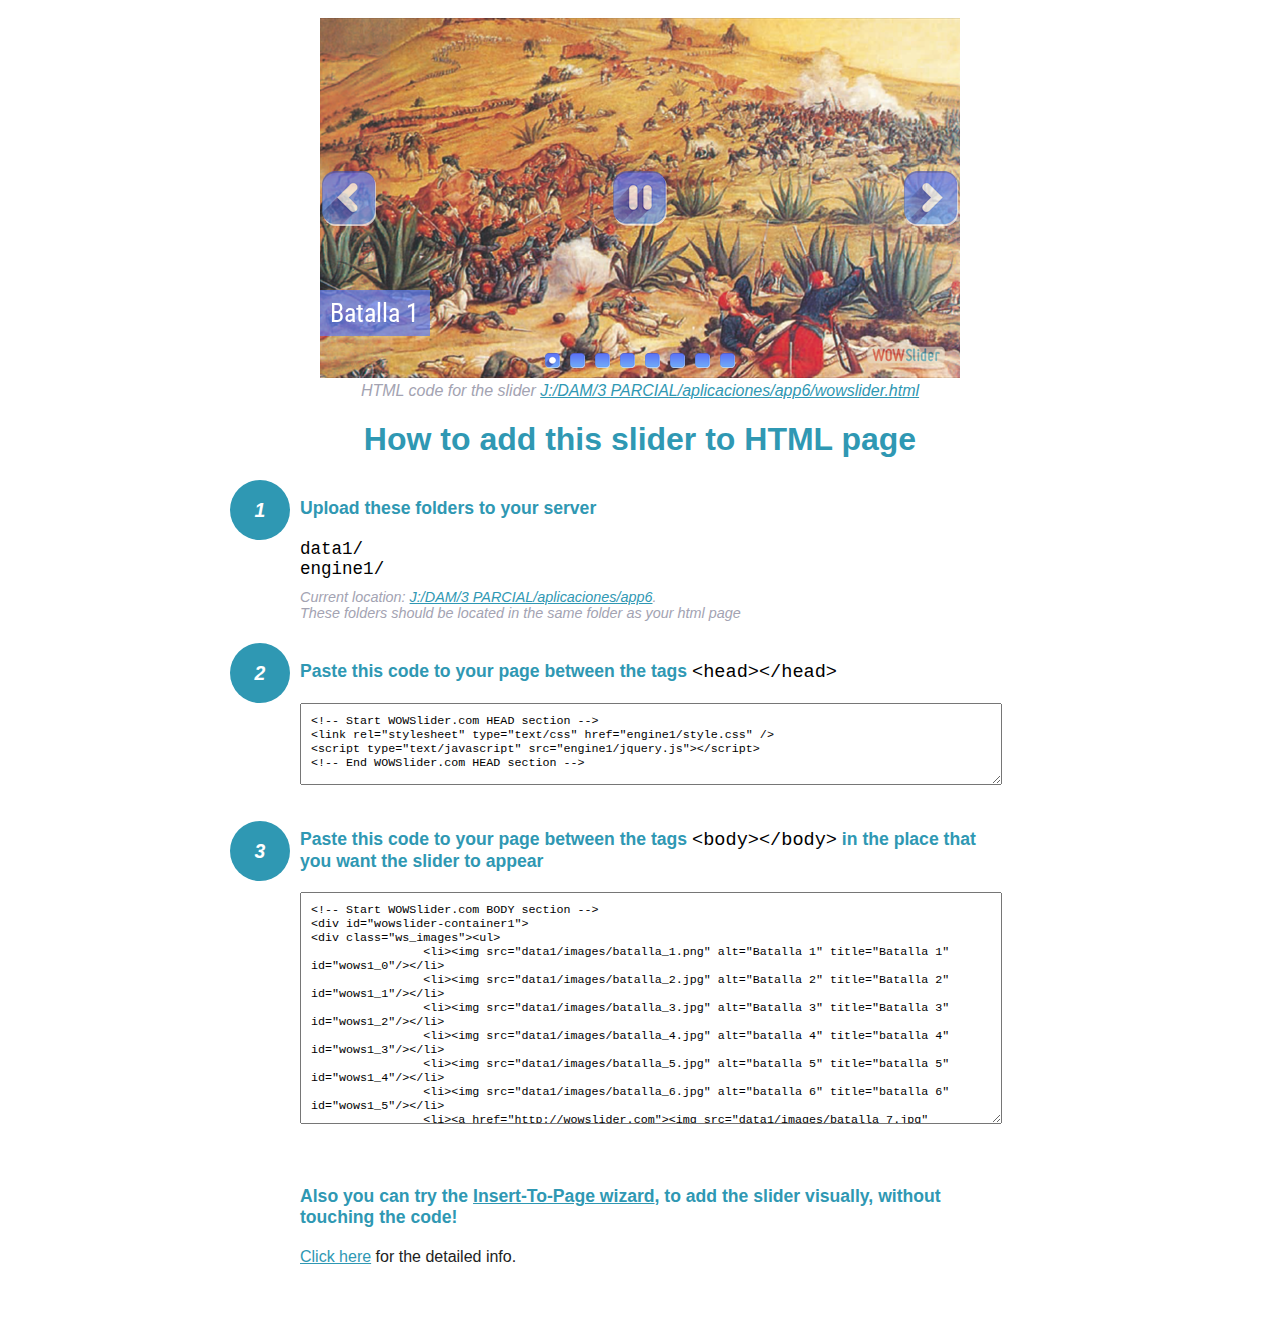
<file: wowslider-howto.html>
<!DOCTYPE html>
<html>
<head>
	<title>WOWSlider</title>
	<meta http-equiv="content-type" content="text/html; charset=utf-8" />
	<meta name="description" content="WOWSlider" />
	
	<!-- Start WOWSlider.com HEAD section --> <!-- add to the <head> of your page -->
	<link rel="stylesheet" type="text/css" href="engine1/style.css" />
	<script type="text/javascript" src="engine1/jquery.js"></script>
	<!-- End WOWSlider.com HEAD section -->


<style>
.instuction {
	font-family: sans-serif, Arial;
	display: block;
	margin: 0 auto;
	max-width: 820px;
	width: 100%;
	padding: 0 70px;
	color: #222;
	-webkit-box-sizing: border-box;
	-moz-box-sizing: border-box;
	box-sizing: border-box;
}
.instuction h1 img {
	max-width: 170px;
	vertical-align: middle;
	margin-bottom: 10px;
}
.instuction h1 {
	color: #2F98B3;
	text-align: center;
}
.instuction h2 {
	position: relative;
	font-size: 1.1em;
	color: #2F98B3;
	margin-bottom: 20px;
	margin-top: 40px;
}
.instuction h2 span.num {
	position: absolute;
	left: -70px;
	top: -18px;
	display: inline-block;
	vertical-align: middle;
	font-style: italic;
	font-size: 1.1em;
	width: 60px;
	height: 60px;
	line-height: 60px;
	text-align: center;
	background: #2F98B3;
	color: #fff;
	border-radius: 50%;
}
.instuction .mono {
	color: #000;
	font-family: monospace;
	font-size: 1.3em;
	font-weight: normal;
}
.instuction li.mono {
	font-size: 1.5em;
}

.instuction ul {
	font-size: 0.9em;
	margin-top: 0;
	padding-left: 0;
	list-style: none;
}
.instuction .note {
	color: #A3A3B2;
	font-style: italic;
	padding-top: 10px;
}
.instuction p.note {
	text-align: center;
	padding-top: 0;
	margin-top: 4px;
}
.instuction textarea {
	font-size: 0.9em;
	min-height: 60px;
	padding: 10px;
	margin: 0;
	overflow: auto;
	max-width: 100%;
	width: 100%;
}
.instuction a,
.instuction a:visited {
	color: #2F98B3;
}
</style>


</head>
<body style="margin:auto">

<br>

<!-- Start WOWSlider.com BODY section --> <!-- add to the <body> of your page -->
<div id="wowslider-container1">
<div class="ws_images"><ul>
		<li><img src="data1/images/batalla_1.png" alt="Batalla 1" title="Batalla 1" id="wows1_0"/></li>
		<li><img src="data1/images/batalla_2.jpg" alt="Batalla 2" title="Batalla 2" id="wows1_1"/></li>
		<li><img src="data1/images/batalla_3.jpg" alt="Batalla 3" title="Batalla 3" id="wows1_2"/></li>
		<li><img src="data1/images/batalla_4.jpg" alt="batalla 4" title="batalla 4" id="wows1_3"/></li>
		<li><img src="data1/images/batalla_5.jpg" alt="batalla 5" title="batalla 5" id="wows1_4"/></li>
		<li><img src="data1/images/batalla_6.jpg" alt="batalla 6" title="batalla 6" id="wows1_5"/></li>
		<li><a href="http://wowslider.com"><img src="data1/images/batalla_7.jpg" alt="wow slider" title="batalla 7" id="wows1_6"/></a></li>
		<li><img src="data1/images/batalla_8.jpg" alt="batalla 8" title="batalla 8" id="wows1_7"/></li>
	</ul></div>
	<div class="ws_bullets"><div>
		<a href="#" title="Batalla 1"><span><img src="data1/tooltips/batalla_1.png" alt="Batalla 1"/>1</span></a>
		<a href="#" title="Batalla 2"><span><img src="data1/tooltips/batalla_2.jpg" alt="Batalla 2"/>2</span></a>
		<a href="#" title="Batalla 3"><span><img src="data1/tooltips/batalla_3.jpg" alt="Batalla 3"/>3</span></a>
		<a href="#" title="batalla 4"><span><img src="data1/tooltips/batalla_4.jpg" alt="batalla 4"/>4</span></a>
		<a href="#" title="batalla 5"><span><img src="data1/tooltips/batalla_5.jpg" alt="batalla 5"/>5</span></a>
		<a href="#" title="batalla 6"><span><img src="data1/tooltips/batalla_6.jpg" alt="batalla 6"/>6</span></a>
		<a href="#" title="batalla 7"><span><img src="data1/tooltips/batalla_7.jpg" alt="batalla 7"/>7</span></a>
		<a href="#" title="batalla 8"><span><img src="data1/tooltips/batalla_8.jpg" alt="batalla 8"/>8</span></a>
	</div></div><div class="ws_script" style="position:absolute;left:-99%"><a href="http://wowslider.com">http://wowslider.com/</a> by WOWSlider.com v8.7</div>
<div class="ws_shadow"></div>
</div>	
<script type="text/javascript" src="engine1/wowslider.js"></script>
<script type="text/javascript" src="engine1/script.js"></script>
<!-- End WOWSlider.com BODY section -->


<div class="instuction">
	<p class="note">HTML code for the slider <a href="file:///J:/DAM/3 PARCIAL/aplicaciones/app6/wowslider.html">J:/DAM/3 PARCIAL/aplicaciones/app6/wowslider.html</a></p>

	<h1>
		How to add this slider to HTML page
	</h1>

	<h2><span class="num">1</span> Upload these folders to your server</h2>
	<ul>
		<li class="mono">data1/</li>
		<li class="mono">engine1/</li>
		<li class="note">Current location: <a href="file:///J:/DAM/3 PARCIAL/aplicaciones/app6">J:/DAM/3 PARCIAL/aplicaciones/app6</a>. <br>These folders should be located in the same folder as your html page</li>
	</ul>

	<h2><span class="num">2</span> Paste this code to your page between the tags <span class="mono">&lt;head&gt;&lt;/head&gt;</span></h2>
	<textarea onclick="this.select()">&lt;!-- Start WOWSlider.com HEAD section --&gt;
&lt;link rel=&quot;stylesheet&quot; type=&quot;text/css&quot; href=&quot;engine1/style.css&quot; /&gt;
&lt;script type=&quot;text/javascript&quot; src=&quot;engine1/jquery.js&quot;&gt;&lt;/script&gt;
&lt;!-- End WOWSlider.com HEAD section --&gt;</textarea>


	<h2><span class="num" style="top: -8px;">3</span> Paste this code to your page between the tags <span class="mono">&lt;body&gt;&lt;/body&gt;</span> in the place that you want the slider to appear</h2>
	<textarea onclick="this.select()" rows="15">&lt;!-- Start WOWSlider.com BODY section --&gt;
&lt;div id=&quot;wowslider-container1&quot;&gt;
&lt;div class=&quot;ws_images&quot;&gt;&lt;ul&gt;
		&lt;li&gt;&lt;img src=&quot;data1/images/batalla_1.png&quot; alt=&quot;Batalla 1&quot; title=&quot;Batalla 1&quot; id=&quot;wows1_0&quot;/&gt;&lt;/li&gt;
		&lt;li&gt;&lt;img src=&quot;data1/images/batalla_2.jpg&quot; alt=&quot;Batalla 2&quot; title=&quot;Batalla 2&quot; id=&quot;wows1_1&quot;/&gt;&lt;/li&gt;
		&lt;li&gt;&lt;img src=&quot;data1/images/batalla_3.jpg&quot; alt=&quot;Batalla 3&quot; title=&quot;Batalla 3&quot; id=&quot;wows1_2&quot;/&gt;&lt;/li&gt;
		&lt;li&gt;&lt;img src=&quot;data1/images/batalla_4.jpg&quot; alt=&quot;batalla 4&quot; title=&quot;batalla 4&quot; id=&quot;wows1_3&quot;/&gt;&lt;/li&gt;
		&lt;li&gt;&lt;img src=&quot;data1/images/batalla_5.jpg&quot; alt=&quot;batalla 5&quot; title=&quot;batalla 5&quot; id=&quot;wows1_4&quot;/&gt;&lt;/li&gt;
		&lt;li&gt;&lt;img src=&quot;data1/images/batalla_6.jpg&quot; alt=&quot;batalla 6&quot; title=&quot;batalla 6&quot; id=&quot;wows1_5&quot;/&gt;&lt;/li&gt;
		&lt;li&gt;&lt;a href=&quot;http://wowslider.com&quot;&gt;&lt;img src=&quot;data1/images/batalla_7.jpg&quot; alt=&quot;wow slider&quot; title=&quot;batalla 7&quot; id=&quot;wows1_6&quot;/&gt;&lt;/a&gt;&lt;/li&gt;
		&lt;li&gt;&lt;img src=&quot;data1/images/batalla_8.jpg&quot; alt=&quot;batalla 8&quot; title=&quot;batalla 8&quot; id=&quot;wows1_7&quot;/&gt;&lt;/li&gt;
	&lt;/ul&gt;&lt;/div&gt;
	&lt;div class=&quot;ws_bullets&quot;&gt;&lt;div&gt;
		&lt;a href=&quot;#&quot; title=&quot;Batalla 1&quot;&gt;&lt;span&gt;&lt;img src=&quot;data1/tooltips/batalla_1.png&quot; alt=&quot;Batalla 1&quot;/&gt;1&lt;/span&gt;&lt;/a&gt;
		&lt;a href=&quot;#&quot; title=&quot;Batalla 2&quot;&gt;&lt;span&gt;&lt;img src=&quot;data1/tooltips/batalla_2.jpg&quot; alt=&quot;Batalla 2&quot;/&gt;2&lt;/span&gt;&lt;/a&gt;
		&lt;a href=&quot;#&quot; title=&quot;Batalla 3&quot;&gt;&lt;span&gt;&lt;img src=&quot;data1/tooltips/batalla_3.jpg&quot; alt=&quot;Batalla 3&quot;/&gt;3&lt;/span&gt;&lt;/a&gt;
		&lt;a href=&quot;#&quot; title=&quot;batalla 4&quot;&gt;&lt;span&gt;&lt;img src=&quot;data1/tooltips/batalla_4.jpg&quot; alt=&quot;batalla 4&quot;/&gt;4&lt;/span&gt;&lt;/a&gt;
		&lt;a href=&quot;#&quot; title=&quot;batalla 5&quot;&gt;&lt;span&gt;&lt;img src=&quot;data1/tooltips/batalla_5.jpg&quot; alt=&quot;batalla 5&quot;/&gt;5&lt;/span&gt;&lt;/a&gt;
		&lt;a href=&quot;#&quot; title=&quot;batalla 6&quot;&gt;&lt;span&gt;&lt;img src=&quot;data1/tooltips/batalla_6.jpg&quot; alt=&quot;batalla 6&quot;/&gt;6&lt;/span&gt;&lt;/a&gt;
		&lt;a href=&quot;#&quot; title=&quot;batalla 7&quot;&gt;&lt;span&gt;&lt;img src=&quot;data1/tooltips/batalla_7.jpg&quot; alt=&quot;batalla 7&quot;/&gt;7&lt;/span&gt;&lt;/a&gt;
		&lt;a href=&quot;#&quot; title=&quot;batalla 8&quot;&gt;&lt;span&gt;&lt;img src=&quot;data1/tooltips/batalla_8.jpg&quot; alt=&quot;batalla 8&quot;/&gt;8&lt;/span&gt;&lt;/a&gt;
	&lt;/div&gt;&lt;/div&gt;&lt;div class=&quot;ws_script&quot; style=&quot;position:absolute;left:-99%&quot;&gt;&lt;a href=&quot;http://wowslider.com&quot;&gt;http://wowslider.com/&lt;/a&gt; by WOWSlider.com v8.7&lt;/div&gt;
&lt;div class=&quot;ws_shadow&quot;&gt;&lt;/div&gt;
&lt;/div&gt;	
&lt;script type=&quot;text/javascript&quot; src=&quot;engine1/wowslider.js&quot;&gt;&lt;/script&gt;
&lt;script type=&quot;text/javascript&quot; src=&quot;engine1/script.js&quot;&gt;&lt;/script&gt;
&lt;!-- End WOWSlider.com BODY section --&gt;</textarea>

<br><br>
<h2>Also you can try the <a href="http://wowslider.com/help/add-wowslider-to-page-2.html" target="_blank">Insert-To-Page wizard</a>, to add the slider visually, without touching the code!</h2>
<p>
	<a href="http://wowslider.com/help/add-wowslider-to-page-2.html" target="_blank">Click here</a> for the detailed info.
</p>
</div>

<br><br>
</body>
</html>
</file>
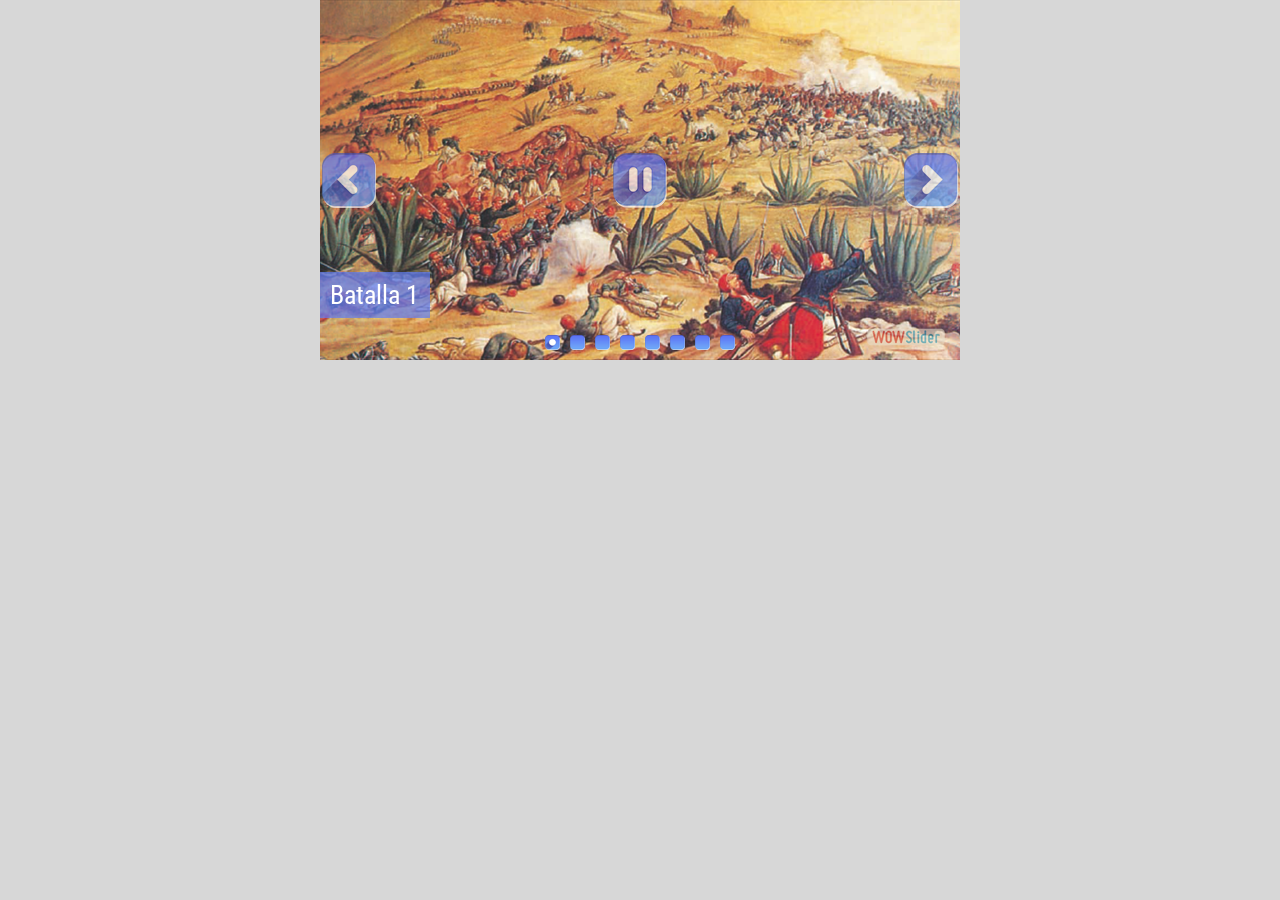
<file: wowslider.html>
<!DOCTYPE html>
<html>
<head>
	<title>Http://wowslider.com/</title>
	<meta http-equiv="content-type" content="text/html; charset=utf-8" />
	<meta name="description" content="Made with WOW Slider - Create beautiful, responsive image sliders in a few clicks. Awesome skins and animations. Http://wowslider.com/" />
	
	<!-- Start WOWSlider.com HEAD section --> <!-- add to the <head> of your page -->
	<link rel="stylesheet" type="text/css" href="engine1/style.css" />
	<script type="text/javascript" src="engine1/jquery.js"></script>
	<!-- End WOWSlider.com HEAD section -->

</head>
<body style="background-color:#d7d7d7;margin:auto">
	
	<!-- Start WOWSlider.com BODY section --> <!-- add to the <body> of your page -->
	<div id="wowslider-container1">
	<div class="ws_images"><ul>
		<li><img src="data1/images/batalla_1.png" alt="Batalla 1" title="Batalla 1" id="wows1_0"/></li>
		<li><img src="data1/images/batalla_2.jpg" alt="Batalla 2" title="Batalla 2" id="wows1_1"/></li>
		<li><img src="data1/images/batalla_3.jpg" alt="Batalla 3" title="Batalla 3" id="wows1_2"/></li>
		<li><img src="data1/images/batalla_4.jpg" alt="batalla 4" title="batalla 4" id="wows1_3"/></li>
		<li><img src="data1/images/batalla_5.jpg" alt="batalla 5" title="batalla 5" id="wows1_4"/></li>
		<li><img src="data1/images/batalla_6.jpg" alt="batalla 6" title="batalla 6" id="wows1_5"/></li>
		<li><a href="http://wowslider.com"><img src="data1/images/batalla_7.jpg" alt="wow slider" title="batalla 7" id="wows1_6"/></a></li>
		<li><img src="data1/images/batalla_8.jpg" alt="batalla 8" title="batalla 8" id="wows1_7"/></li>
	</ul></div>
	<div class="ws_bullets"><div>
		<a href="#" title="Batalla 1"><span><img src="data1/tooltips/batalla_1.png" alt="Batalla 1"/>1</span></a>
		<a href="#" title="Batalla 2"><span><img src="data1/tooltips/batalla_2.jpg" alt="Batalla 2"/>2</span></a>
		<a href="#" title="Batalla 3"><span><img src="data1/tooltips/batalla_3.jpg" alt="Batalla 3"/>3</span></a>
		<a href="#" title="batalla 4"><span><img src="data1/tooltips/batalla_4.jpg" alt="batalla 4"/>4</span></a>
		<a href="#" title="batalla 5"><span><img src="data1/tooltips/batalla_5.jpg" alt="batalla 5"/>5</span></a>
		<a href="#" title="batalla 6"><span><img src="data1/tooltips/batalla_6.jpg" alt="batalla 6"/>6</span></a>
		<a href="#" title="batalla 7"><span><img src="data1/tooltips/batalla_7.jpg" alt="batalla 7"/>7</span></a>
		<a href="#" title="batalla 8"><span><img src="data1/tooltips/batalla_8.jpg" alt="batalla 8"/>8</span></a>
	</div></div><div class="ws_script" style="position:absolute;left:-99%"><a href="http://wowslider.com">http://wowslider.com/</a> by WOWSlider.com v8.7</div>
	<div class="ws_shadow"></div>
	</div>	
	<script type="text/javascript" src="engine1/wowslider.js"></script>
	<script type="text/javascript" src="engine1/script.js"></script>
	<!-- End WOWSlider.com BODY section -->

</body>
</html>
</file>
<file: engine1/style.css>
/*
 *	generated by WOW Slider 8.7
 *	template Strict
 */
@import url(https://fonts.googleapis.com/css?family=Roboto+Condensed&subset=latin,cyrillic,latin-ext);
#wowslider-container1 { 
	display: table;
	zoom: 1; 
	position: relative;
	width: 100%;
	max-width: 640px;
	max-height:360px;
	margin:0px auto 0px;
	z-index:90;
	text-align:left; /* reset align=center */
	font-size: 10px;
	text-shadow: none; /* fix some user styles */

	/* reset box-sizing (to boostrap friendly) */
	-webkit-box-sizing: content-box;
	-moz-box-sizing: content-box;
	box-sizing: content-box; 
}
* html #wowslider-container1{ width:640px }
#wowslider-container1 .ws_images ul{
	position:relative;
	width: 10000%; 
	height:100%;
	left:0;
	list-style:none;
	margin:0;
	padding:0;
	border-spacing:0;
	overflow: visible;
	/*table-layout:fixed;*/
}
#wowslider-container1 .ws_images ul li{
	position: relative;
	width:1%;
	height:100%;
	line-height:0; /*opera*/
	overflow: hidden;
	float:left;
	/*font-size:0;*/
	padding:0 0 0 0 !important;
	margin:0 0 0 0 !important;
}

#wowslider-container1 .ws_images{
	position: relative;
	left:0;
	top:0;
	height:100%;
	max-height:360px;
	max-width: 640px;
	vertical-align: top;
	border:none;
	overflow: hidden;
}
#wowslider-container1 .ws_images ul a{
	width:100%;
	height:100%;
	max-height:360px;
	display:block;
	color:transparent;
}
#wowslider-container1 img{
	max-width: none !important;
}
#wowslider-container1 .ws_images .ws_list img,
#wowslider-container1 .ws_images > div > img{
	width:100%;
	border:none 0;
	max-width: none;
	padding:0;
	margin:0;
}
#wowslider-container1 .ws_images > div > img {
	max-height:360px;
}

#wowslider-container1 .ws_images iframe {
	position: absolute;
	z-index: -1;
}

#wowslider-container1 .ws-title > div {
	display: inline-block !important;
}

#wowslider-container1 a{ 
	text-decoration: none; 
	outline: none; 
	border: none; 
}

#wowslider-container1  .ws_bullets { 
	float: left;
	position:absolute;
	z-index:70;
}
#wowslider-container1  .ws_bullets div{
	position:relative;
	float:left;
	font-size: 0px;
}
/* compatibility with Joomla styles */
#wowslider-container1  .ws_bullets a {
	line-height: 0;
}

#wowslider-container1  .ws_script{
	display:none;
}
#wowslider-container1 sound, 
#wowslider-container1 object{
	position:absolute;
}

/* prevent some of users reset styles */
#wowslider-container1 .ws_effect {
	position: static;
	width: 100%;
	height: 100%;
}

#wowslider-container1 .ws_photoItem {
	border: 2em solid #fff;
	margin-left: -2em;
	margin-top: -2em;
}
#wowslider-container1 .ws_cube_side {
	background: #A6A5A9;
}


#wowslider-container1.ws_gestures {
	cursor: -webkit-grab;
	cursor: -moz-grab;
	cursor: url("[data-uri]"), move;
}
#wowslider-container1.ws_gestures.ws_grabbing {
	cursor: -webkit-grabbing;
	cursor: -moz-grabbing;
	cursor: url("[data-uri]"), move;
}

/* hide controls when video start play */
#wowslider-container1.ws_video_playing .ws_bullets,
#wowslider-container1.ws_video_playing .ws_fullscreen,
#wowslider-container1.ws_video_playing .ws_next,
#wowslider-container1.ws_video_playing .ws_prev {
	display: none;
}


/* youtube/vimeo buttons */
#wowslider-container1 .ws_video_btn {
	position: absolute;
	display: none;
	cursor: pointer;
	top: 0;
	left: 0;
	width: 100%;
	height: 100%;
	z-index: 55;
}
#wowslider-container1 .ws_video_btn.ws_youtube,
#wowslider-container1 .ws_video_btn.ws_vimeo {
	display: block;
}
#wowslider-container1 .ws_video_btn div {
	position: absolute;
	background-image: url(./playvideo.png);
	background-size: 200%;
	top: 50%;
	left: 50%;
	width: 7em;
	height: 5em;
	margin-left: -3.5em;
	margin-top: -2.5em;
}
#wowslider-container1 .ws_video_btn.ws_youtube div {
	background-position: 0 0;
}
#wowslider-container1 .ws_video_btn.ws_youtube:hover div {
	background-position: 100% 0;
}
#wowslider-container1 .ws_video_btn.ws_vimeo div {
	background-position: 0 100%;
}
#wowslider-container1 .ws_video_btn.ws_vimeo:hover div {
	background-position: 100% 100%;
}

#wowslider-container1 .ws_playpause.ws_hide {
	display: none !important;
}
#wowslider-container1  .ws_bullets { 
	padding: 5px 0; 
}
#wowslider-container1 .ws_bullets a { 
	width: 25px;
	height: 25px;

	background-image: url(./bullet.png);
	float: left; 
	text-indent: -4000px; 
	position:relative;
	margin-left:0px;
	color:transparent;
	background-size: 100%;
}
#wowslider-container1 .ws_bullets a:hover, #wowslider-container1 .ws_bullets a.ws_selbull{
	background-position: 0 100%;
}
#wowslider-container1 a.ws_next, #wowslider-container1 a.ws_prev {
	position:absolute;
	top:50%;
	margin-top:-2.9em;
	z-index:60;
	width: 5.8em;	
	height: 5.8em;
	background-image: url(./arrows.png);
	background-size: 200%;
	opacity: 0.7;
}
#wowslider-container1 a.ws_next{
	background-position: 0 0; 
	right:0px;
}
#wowslider-container1 a.ws_prev {
	background-position: 100% 0;
	left:0px;
}
#wowslider-container1 a.ws_next:hover,
#wowslider-container1 a.ws_prev:hover{
	opacity: 0.9;
}

/*playpause*/
#wowslider-container1 .ws_playpause {
    width: 5.8em;
    height: 5.8em;
    position: absolute;
    top: 50%;
    left: 50%;
    margin-left: -2.9em;
    margin-top: -2.9em;
    z-index: 59;
	background-size: 100%;
	opacity: 0.7;
}

#wowslider-container1 .ws_pause {
    background-image: url(./pause.png);
}

#wowslider-container1 .ws_play {
    background-image: url(./play.png);
}

#wowslider-container1 .ws_pause,
#wowslider-container1 .ws_play,
#wowslider-container1 a.ws_next,
#wowslider-container1 a.ws_prev {
	-webkit-transition: opacity .3s ease;
	-moz-transition: opacity .3s ease;
	-ms-transition: opacity .3s ease;
	-o-transition: opacity .3s ease;
	transition: opacity .3s ease;
}

#wowslider-container1 .ws_pause:hover, #wowslider-container1 .ws_play:hover {
    opacity: 0.9;
}/* bottom right */
#wowslider-container1  .ws_bullets {
    bottom: 0px;
	left: 50%;
}
#wowslider-container1  .ws_bullets div{
	left:-50%;
}

#wowslider-container1 .ws-title{
	position:absolute;
	display:block;
	font: 2.6em 'Roboto Condensed', 'MS Sans Serif', Geneva, sans-serif;
	bottom: 1.6em;
	left: 0;
	margin-right:0.5em;
	color:#ffffff;	
	z-index: 50;
	line-height: 1em;
	text-transform: none;
}
#wowslider-container1 .ws-title div,#wowslider-container1 .ws-title span{
	display:inline-block;
	background-color: rgba(96,125,246,0.7);
	padding:0.4em;
	opacity:1;
}
#wowslider-container1 .ws-title div{
	display:block;
	margin-top:0.3em;
	font-size: 0.692em;
	line-height: 1.3em;
}#wowslider-container1 .ws_images > ul{
	animation: wsBasic 32s infinite;
	-moz-animation: wsBasic 32s infinite;
	-webkit-animation: wsBasic 32s infinite;
}
@keyframes wsBasic{0%{left:-0%} 6.25%{left:-0%} 12.5%{left:-100%} 18.75%{left:-100%} 25%{left:-200%} 31.25%{left:-200%} 37.5%{left:-300%} 43.75%{left:-300%} 50%{left:-400%} 56.25%{left:-400%} 62.5%{left:-500%} 68.75%{left:-500%} 75%{left:-600%} 81.25%{left:-600%} 87.5%{left:-700%} 93.75%{left:-700%} }
@-moz-keyframes wsBasic{0%{left:-0%} 6.25%{left:-0%} 12.5%{left:-100%} 18.75%{left:-100%} 25%{left:-200%} 31.25%{left:-200%} 37.5%{left:-300%} 43.75%{left:-300%} 50%{left:-400%} 56.25%{left:-400%} 62.5%{left:-500%} 68.75%{left:-500%} 75%{left:-600%} 81.25%{left:-600%} 87.5%{left:-700%} 93.75%{left:-700%} }
@-webkit-keyframes wsBasic{0%{left:-0%} 6.25%{left:-0%} 12.5%{left:-100%} 18.75%{left:-100%} 25%{left:-200%} 31.25%{left:-200%} 37.5%{left:-300%} 43.75%{left:-300%} 50%{left:-400%} 56.25%{left:-400%} 62.5%{left:-500%} 68.75%{left:-500%} 75%{left:-600%} 81.25%{left:-600%} 87.5%{left:-700%} 93.75%{left:-700%} }

#wowslider-container1 .ws_bullets  a img{
	text-indent:0;
	display:block;
	bottom:20px;
	left:-43px;
	visibility:hidden;
	position:absolute;
    border: 4px solid #FFFFFF;
	max-width:none;
}
#wowslider-container1 .ws_bullets a:hover img{
	visibility:visible;
}

#wowslider-container1 .ws_bulframe div div{
	height:48px;
	overflow:visible;
	position:relative;
}
#wowslider-container1 .ws_bulframe div {
	left:0;
	overflow:hidden;
	position:relative;
	width:85px;
	background-color:#FFFFFF;
}
#wowslider-container1  .ws_bullets .ws_bulframe{
	display:none;
	bottom:31px;
	margin-left: 3px;
	overflow:visible;
	position:absolute;
	cursor:pointer;
    border: 4px solid rgba(96,125,246,0.7);
}
#wowslider-container1 .ws_bulframe span{
	display:block;
	position:absolute;
	bottom:-11px;
	margin-left:-1px;
	left:43px;
	background:url(./triangle.png);
	width:13px;
	height:7px;
}#wowslider-container1 .ws_bulframe div div{
	height: auto;
}

@media all and (max-width:760px) {
	#wowslider-container1 .ws_fullscreen {
		display: block;
	}
}
@media all and (max-width:400px){
	#wowslider-container1 .ws_controls,
	#wowslider-container1 .ws_bullets,
	#wowslider-container1 .ws_thumbs{
		display: none
	}
}
</file>
